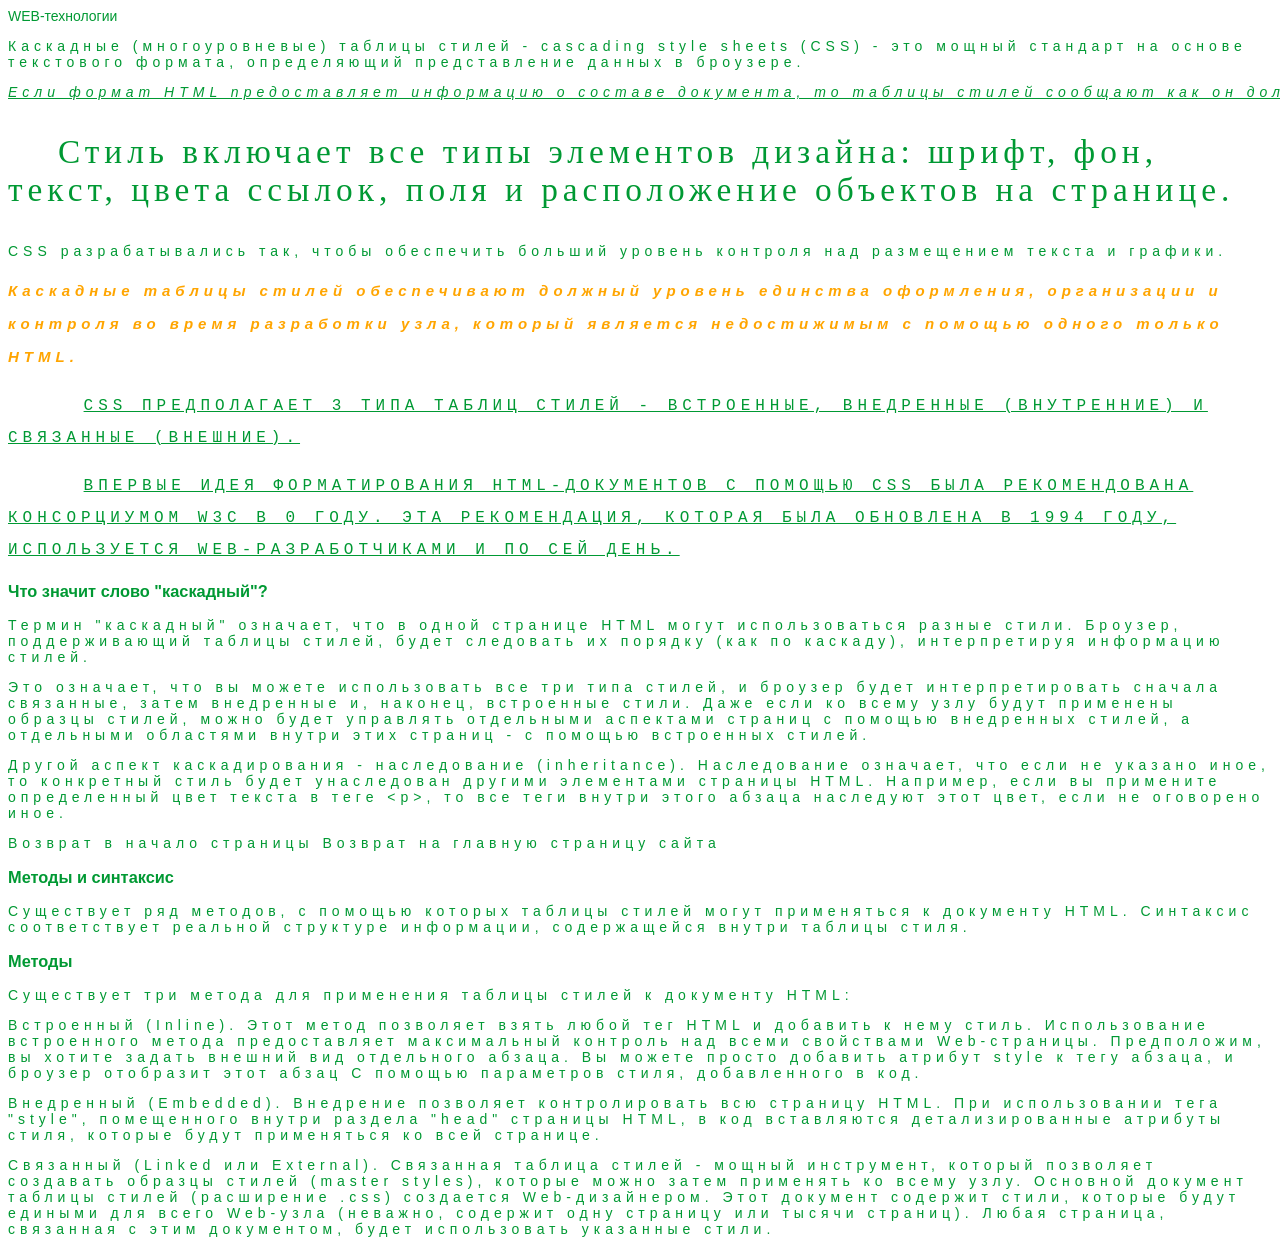
<file: Desktop/MyProject/index.html>
<!DOCTYPE html>
<html>
    <head>
        <meta charset="utf-8">
        <tittle>WEB-технологии</tittle>
        <link rel="stylesheet" href="style.css"
    </head>
    <body>
        <p>Каскадные (многоуровневые) таблицы стилей - cascading style sheets (CSS) - это мощный стандарт на основе текстового формата, определяющий представление данных в броузере.</p>
        <p class="kursiv perenos">Если формат HTML предоставляет информацию о составе документа, то таблицы стилей сообщают как он должен выглядеть.
        <span class="red">Таким образом каскадные таблицы стилей дают возможность хранить содержимое отдельно от его представления.</span></p>
            
        <p class="otstyp">Стиль включает все типы элементов дизайна: шрифт, фон, текст, цвета ссылок, поля и расположение объектов на странице.</p>
        <p>CSS разрабатывались так, чтобы обеспечить больший уровень контроля над размещением текста и графики.</p>
        <p class="rich">Каскадные таблицы стилей обеспечивают должный уровень единства оформления, организации и контроля во время
        разработки узла, который является недостижимым с помощью одного только HTML.</p>
            
        <p class="svoistva">CSS предполагает 3 типа таблиц стилей - встроенные, внедренные (внутренние) и связанные (внешние).</p>
            
        <p class="svoistva">Впервые идея форматирования HTML-документов с помощью CSS была рекомендована Консорциумом W3C в 0 году. Эта рекомендация, которая
        была обновлена в 1994 году, используется Web-разработчиками и по сей день.</p>
            
        <h3>Что значит слово "каскадный"?</h3>
        <p>Термин "каскадный" означает, что в одной странице HTML могут использоваться разные стили. Броузер, поддерживающий
        таблицы стилей, будет следовать их порядку (как по каскаду), интерпретируя информацию стилей.</p>
        <p>Это означает, что вы можете использовать все три типа стилей, и броузер будет интерпретировать сначала
        связанные, затем внедренные и, наконец, встроенные стили. Даже если ко всему узлу будут применены
        образцы стилей, можно будет управлять отдельными аспектами страниц с помощью внедренных стилей, а отдельными областями внутри
        этих страниц - с помощью встроенных стилей.</p>
        <p>Другой аспект каскадирования - наследование (inheritance). Наследование означает, что если не указано
        иное, то конкретный стиль будет унаследован другими элементами страницы HTML. Например, если вы примените
        определенный цвет текста в теге <р>, то все теги внутри этого абзаца наследуют этот цвет, если не оговорено иное.</p> 
            
        <p>Возврат в начало страницы    Возврат на главную страницу сайта</p>
        <h3>Методы и синтаксис</h3>
        <p>Существует ряд методов, с помощью которых таблицы стилей могут применяться к документу HTML. Синтаксис соответствует
        реальной структуре информации, содержащейся внутри таблицы стиля.</p>
        <h3>Методы</h3>
            
        <p>Существует три метода для применения таблицы стилей к документу HTML:</p>
            
        <p>Встроенный (Inline). Этот метод позволяет взять любой тег HTML и добавить к нему стиль. Использование встроенного
        метода предоставляет максимальный контроль над всеми свойствами Web-страницы. Предположим, вы хотите задать внешний вид
        отдельного абзаца. Вы можете просто добавить атрибут style к тегу абзаца, и броузер
        отобразит этот абзац С помощью параметров стиля, добавленного в код.</p>
        <p>Внедренный (Embedded). Внедрение позволяет контролировать всю страницу HTML. При использовании
        тега "style", помещенного внутри раздела "head" страницы HTML, в код вставляются детализированные
        атрибуты стиля, которые будут применяться ко всей странице.</p>
        <p>Связанный (Linked или External). Связанная таблица стилей - мощный инструмент, который позволяет создавать
        образцы стилей (master styles), которые можно затем применять ко всему узлу. Основной документ таблицы
        стилей (расширение .css) создается Web-дизайнером. Этот документ содержит стили, которые будут едиными
        для всего Web-узла (неважно, содержит одну страницу или тысячи страниц). Любая страница, связанная
        с этим документом, будет использовать указанные стили.</p>

    </body>

</html>
</file>
<file: Desktop/MyProject/style.css>
body{
    color: #009933;
    font-size: 14px;
    font-family: Arial;
}

p{
    letter-spacing: 5px;
}

.kursiv{
    font-style: italic;
    text-decoration: underline;
}

.otstyp{
    font-size: 25pt;
    text-indent: 50px;
    font-family: Comic Sans;
}

.rich{
    font-size: 15px;
    font-family: Arial;
    font-weight: bold;
    font-style: italic;
    color:orange;
    line-height: 25pt;
}

.perenos{
    white-space: nowrap;
}

.red{
    color: #FF0000;
    text-transform: uppercase;
}

.svoistva{
    font-family: Courier;
    font-size: 12pt;
    text-transform: uppercase;
    line-height: 200%;
    text-decoration: underline;
    text-indent: 2cm;

}

.perviu{
    font-family: Georgia;
    font-size: 18px;
    font-style: italic
}

.vtoroi{
    font-family: Georgia;
    font-size: 16px;
    font-style: italic;
    color:brown
}

.tretiu{
    font-family: Georgia;
    font-size: 16px;
    font-weight: bold;
}
</file>
